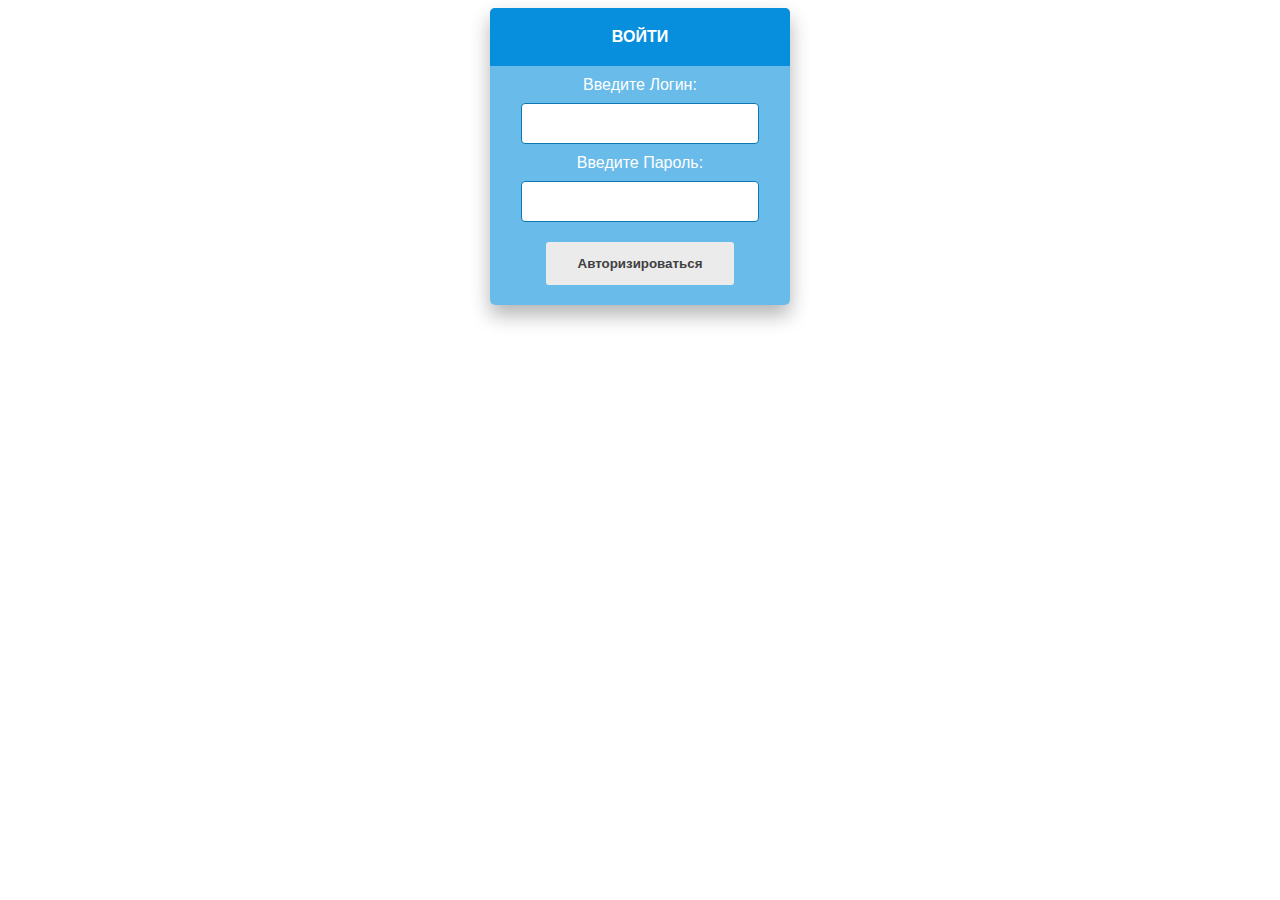
<file: index.html>
<!DOCTYPE html>
<html lang="en">
  <head>
    <meta charset="UTF-8" />
    <meta http-equiv="X-UA-Compatible" content="IE=edge" />
    <meta name="viewport" content="width=device-width, initial-scale=1.0" />
    <link rel="stylesheet" href="./style.css" />
    <title>Тест</title>
    <script>
    const userData = localStorage.getItem('user');
  if (!userData) {
    window.location.href = window.location.origin+'/login/';
}

    </script>
  </head>
  <body>
    <header>
      <a href="./statistic/" class="statLink">статистика</a>
      <div class="loginBlock">
        <span id="userName"></span><span id="exit"></span>
      </div>
    </header>
    <main>
      <p id="ques" class="question"></p>
      <div id="answers" class="answers"></div>
      <button id="btnNext" class="btnNext hide">Следующий</button>
    </main>
    <script src="./script.js"></script>
  </body>
</html>
</file>
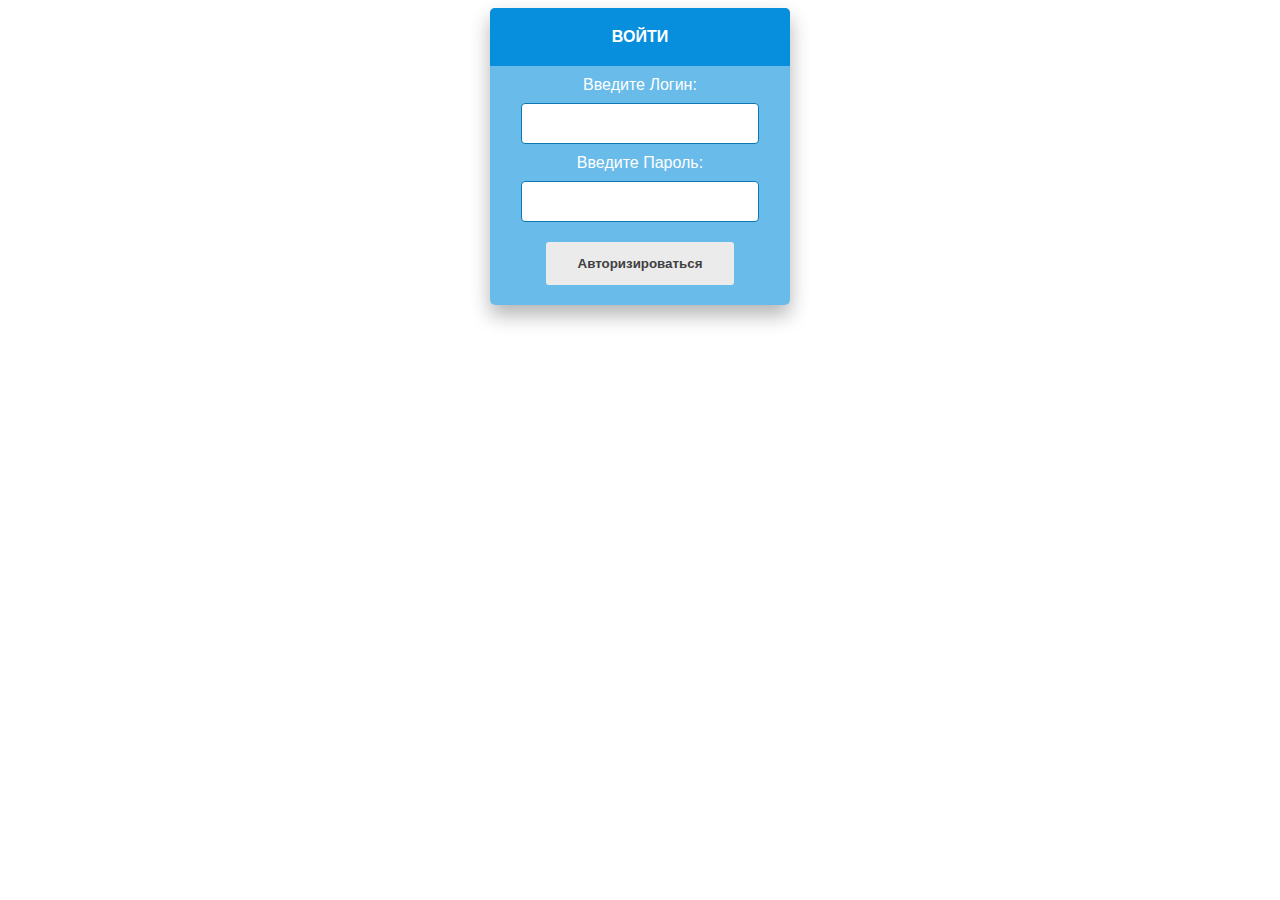
<file: login/index.html>
<!DOCTYPE html>
<html lang="en">
  <head>
    <meta charset="UTF-8" />
    <meta http-equiv="X-UA-Compatible" content="IE=edge" />
    <meta name="viewport" content="width=device-width, initial-scale=1.0" />
    <link rel="stylesheet" href="./style.css" />
    <title>Авторизация</title>
  </head>
  <body>
    <main>
      <form id="form">
        <h2 class="form__title">Войти</h2>
        <div class="field">
          <label>Введите Логин:</label>
          <input type="text" name="login" />
        </div>
        <div class="field">
          <label>Введите Пароль:</label>
          <input type="text" name="password" />
        </div>
        <button type="submit" id="btn-submit">Авторизироваться</button>
      </form>
    </main>
    <script src="./script.js"></script>
  </body>
</html>
</file>
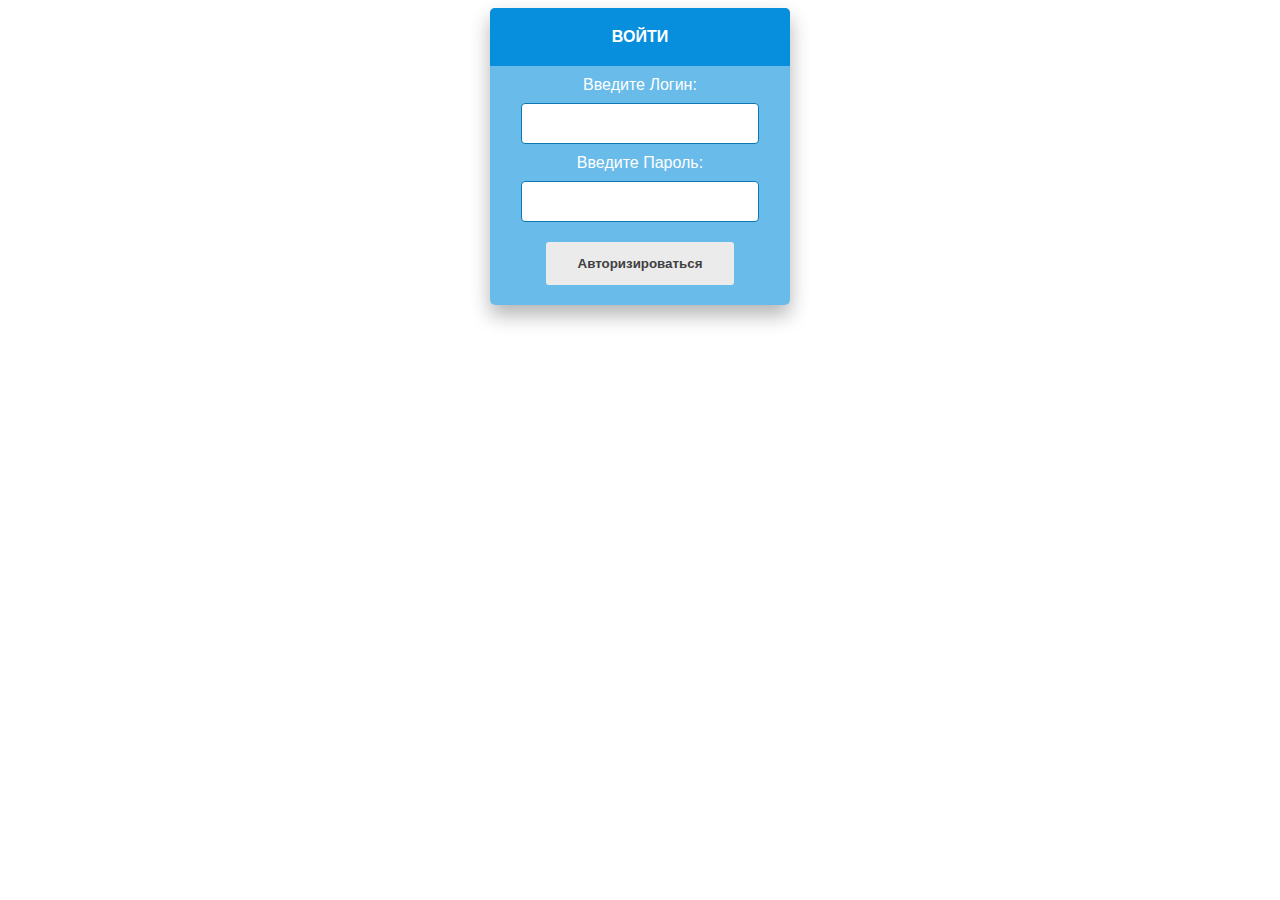
<file: statistic/index.html>
<!DOCTYPE html>
<html lang="en">
  <head>
    <meta charset="UTF-8" />
    <meta http-equiv="X-UA-Compatible" content="IE=edge" />
    <meta name="viewport" content="width=device-width, initial-scale=1.0" />
    <link rel="stylesheet" href="./style.css" />
    <title>Статистика</title>
  </head>
  <body>
    <header>
      <a href="./../" class="statLink">тест</a>
      <div class="loginBlock">
        <span id="userName"></span><span id="exit"></span>
      </div>
    </header>
    <main><div class="stat" id="stat">

    </div></main>
    <script src="./script.js"></script>
  </body>
</html>
</file>
<file: style.css>
html {
  font-family: Arial, Helvetica, sans-serif;
}

body {
  max-width: 600px;
  margin: 0 auto;
}

header {
  display: flex;
  justify-content: space-between;
  align-items: center;

  padding: 0.2rem 0.6rem;
  background-color: rgb(42, 138, 247);
  box-shadow: 2px 2px 4px rgba(0, 0, 0, 0.24);
  color: white;
  font-size: larger;
}

.question {
  padding: 0.8rem 0.4rem;
  margin: 0.6rem 0.4rem;

  background: #e3ffe0;
  border: 1px dashed darkgoldenrod;
}

.answers {
  padding: 0.8rem 0.4rem;
  margin: 0.2rem 0.4rem;

  background: #e3ffe0;
  border: 1px dashed darkgoldenrod;
}

.answer {
  padding: 0.4rem;
  margin-top: 0.4rem;
  background: #c5ffbe;
  border: 1px dashed rgb(87, 255, 171);
}

.btnNext {
  height: 42px;
  margin: 5px 5px;
  padding: 10px 16px;
  border-radius: 4px;
  border: none;

  background: #1740e4b2;
  box-shadow: 0px 0px 2px rgba(0, 0, 0, 0.12), 0px 2px 2px rgba(0, 0, 0, 0.24);
  outline: none;

  color: #ffffff;
  font-family: Roboto;
  font-style: normal;
  font-weight: 500;
  font-size: 16px;
  line-height: 24px;
  letter-spacing: 1.25px;
  text-transform: uppercase;
}

.hide {
  display: none;
}

.success {
  background-color: rgb(102, 158, 17);
  color: white;
  font-weight: 700;
}

.mistake {
  background-color: rgb(221, 26, 26);
  color: white;
  font-weight: 700;
}

#exit {
  display: inline-block;
  width: 40px;
  height: 40px;
  background: url(./assets/icon/exit.png) no-repeat center;
  background-size: 100%;
}

.loginBlock {
  display: flex;
  justify-content: flex-end;
  align-items: center;
}

.statLink {
  color: azure;
  font-size: 0.85rem;
}
</file>
<file: login/style.css>
* {
  box-sizing: border-box;
}

#form {
  display: flex;
  flex-direction: column;
  align-items: center;
  justify-content: flex-start;

  background-color: #078fdd9a;
  border-radius: 5px;
  -moz-border-radius: 5px;
  -webkit-border-radius: 5px;
  margin: 0 auto;
  width: 300px;
  font-family: 'Open Sans', sans-serif;
  font-size: 16px;
  -webkit-box-shadow: 0px 10px 20px 0px rgb(0 0 0 / 30%);
  box-shadow: 0px 10px 20px 0px rgb(0 0 0 / 30%);
}

.form__title {
  background-color: #078edd;
  border-radius: 5px 5px 0px 0px;
  -moz-border-radius: 5px 5px 0px 0px;
  -webkit-border-radius: 5px 5px 0px 0px;
  color: #fff;
  padding: 20px;
  text-align: center;
  text-transform: uppercase;
  font-family: 'Open Sans', sans-serif;
  font-size: 16px;
  width: 100%;
  margin: 0;
}

input[type='text'] {
  border: 1px solid #0d76b3;
  border-radius: 4px;

  padding: 12px 10px;
  width: 238px;
  -webkit-appearance: none;
}

label {
  margin: 0.6rem;
  color: white;
}

.field {
  width: 100%;
  display: flex;
  align-items: center;
  justify-content: flex-start;
  flex-direction: column;
}

button {
  background-color: #ebebeb;
  border: none;
  border-radius: 3px;
  -moz-border-radius: 3px;
  -webkit-border-radius: 3px;
  color: #404040;
  cursor: pointer;
  float: none;
  font-weight: bold;
  margin: 20px 0;
  padding: 14px 32px;

  -webkit-appearance: none;
}
</file>
<file: statistic/style.css>
html {
  font-family: Arial, Helvetica, sans-serif;
}

body {
  max-width: 600px;
  margin: 0 auto;
}

header {
  display: flex;
  justify-content: space-between;
  align-items: center;

  padding: 0.2rem 0.6rem;
  background-color: rgb(42, 138, 247);
  box-shadow: 2px 2px 4px rgba(0, 0, 0, 0.24);
  color: white;
  font-size: larger;
}

#exit {
  display: inline-block;
  width: 40px;
  height: 40px;
  background: url(./../assets/icon/exit.png) no-repeat center;
  background-size: 100%;
}

.loginBlock {
  display: flex;
  justify-content: flex-end;
  align-items: center;
}

.statLink {
  color: azure;
  font-size: 0.85rem;
}
</file>
